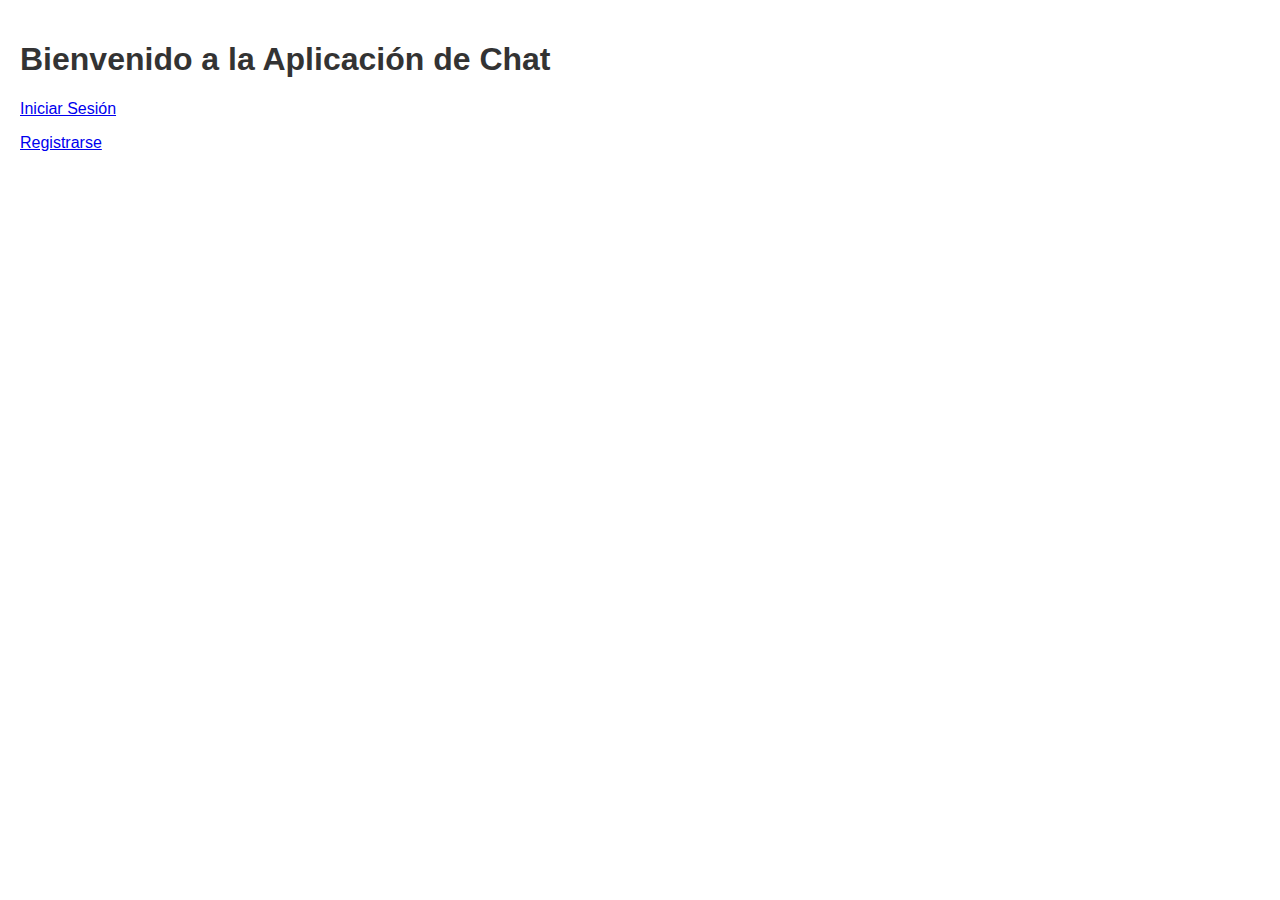
<file: index.html>
<!-- /frontend/index.html -->
<!DOCTYPE html>
<html lang="es">
<head>
    <meta charset="UTF-8">
    <meta name="viewport" content="width=device-width, initial-scale=1.0">
    <link rel="stylesheet" href="css/styles.css">
    <title>Página de Inicio</title>
</head>
<body>
    <h1>Bienvenido a la Aplicación de Chat</h1>
    <p><a href="login.html">Iniciar Sesión</a></p>
    <p><a href="register.html">Registrarse</a></p>
</body>
</html>
</file>
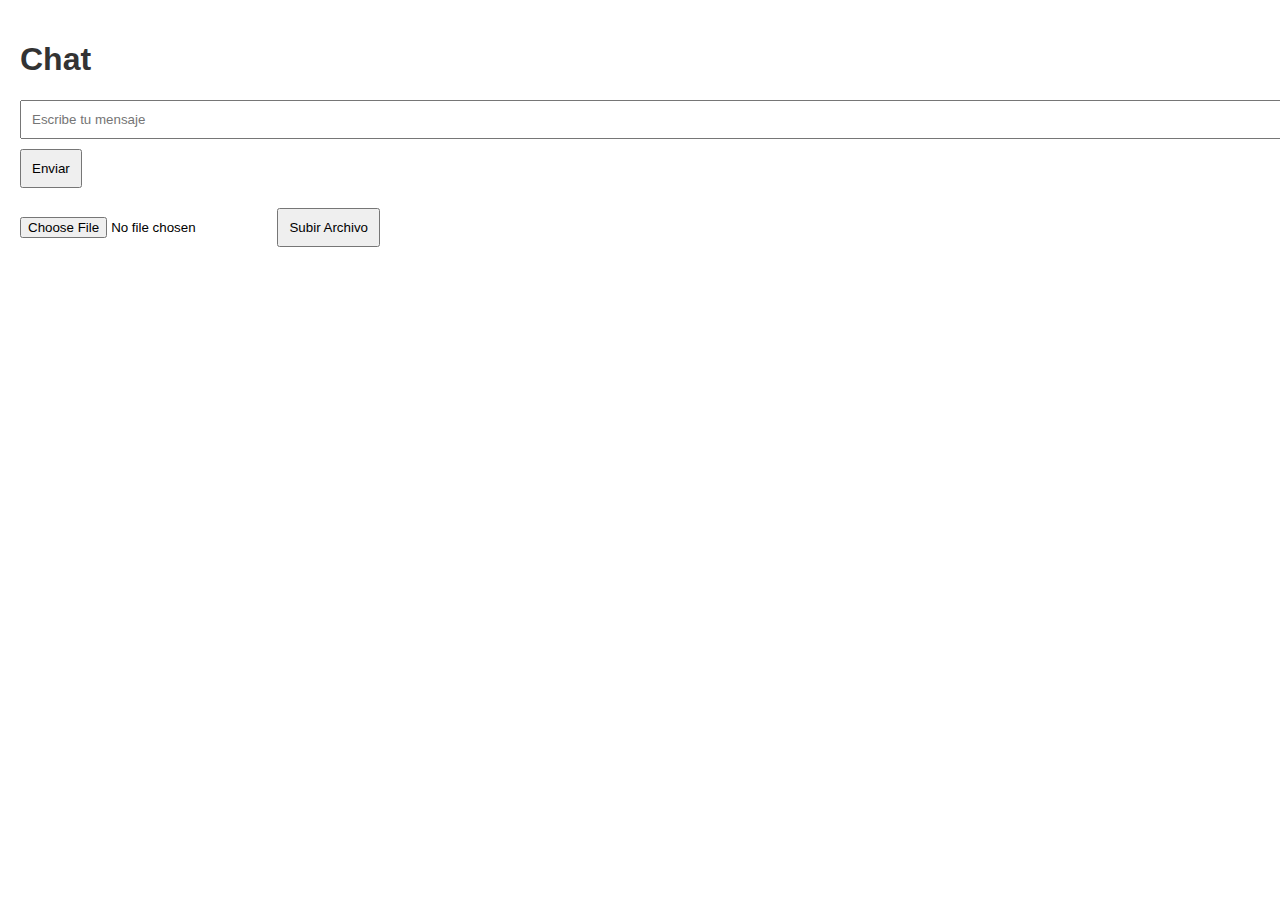
<file: chat.html>
<!-- /frontend/chat.html -->
<!DOCTYPE html>
<html lang="es">
<head>
    <meta charset="UTF-8">
    <meta name="viewport" content="width=device-width, initial-scale=1.0">
    <link rel="stylesheet" href="css/styles.css">
    <title>Chat</title>
</head>
<body>
    <h1>Chat</h1>
    <div id="chatMessages"></div>
    <form id="messageForm">
        <input type="text" id="message" placeholder="Escribe tu mensaje" required />
        <button type="submit">Enviar</button>
    </form>
    <input type="file" id="fileInput" />
    <button id="uploadButton">Subir Archivo</button>
    <script src="js/chat.js"></script>
</body>
</html>
</file>
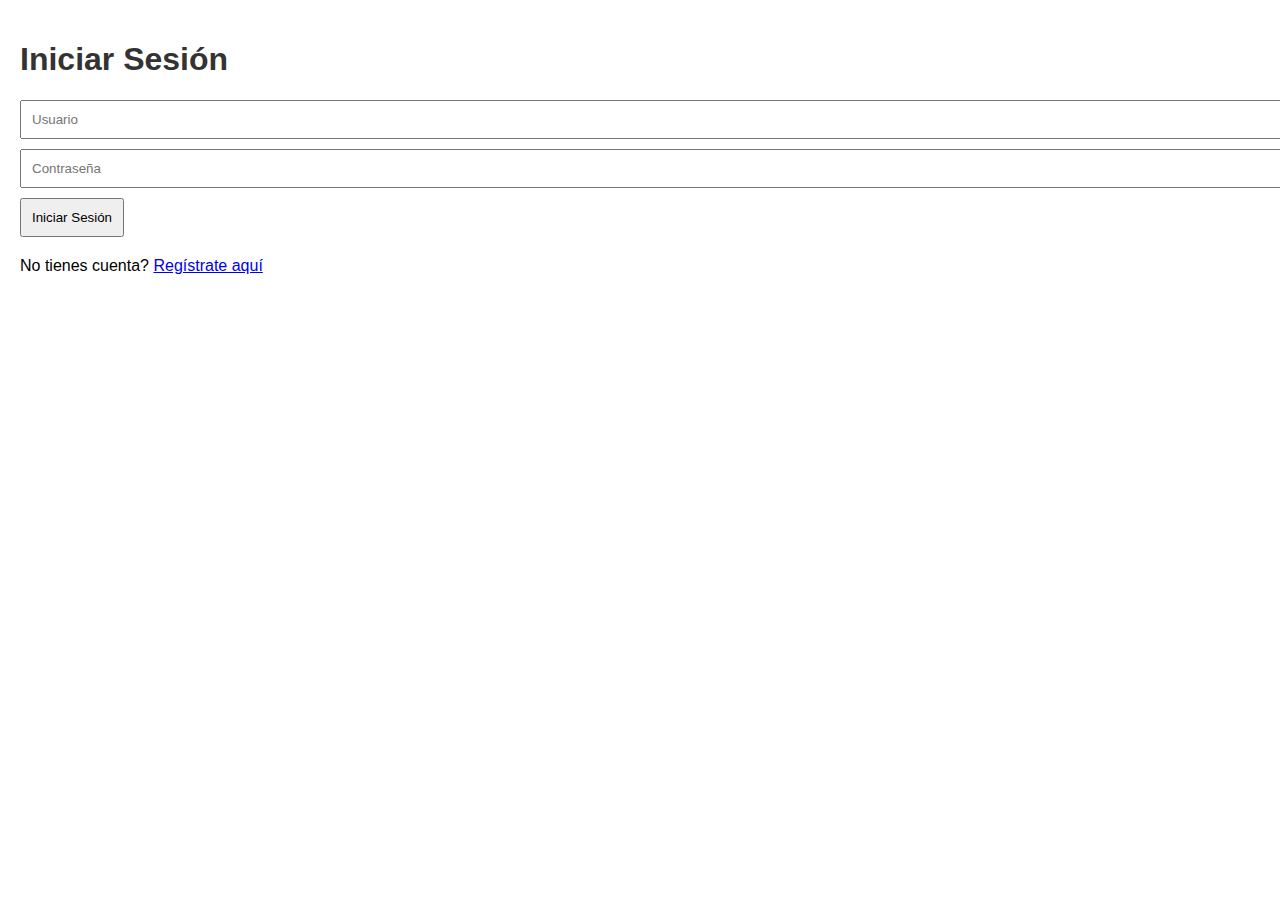
<file: login.html>
<!-- /frontend/login.html -->
<!DOCTYPE html>
<html lang="es">
<head>
    <meta charset="UTF-8">
    <meta name="viewport" content="width=device-width, initial-scale=1.0">
    <link rel="stylesheet" href="css/styles.css">
    <title>Iniciar Sesión</title>
</head>
<body>
    <h1>Iniciar Sesión</h1>
    <form id="loginForm">
        <input type="text" id="username" placeholder="Usuario" required />
        <input type="password" id="password" placeholder="Contraseña" required />
        <button type="submit">Iniciar Sesión</button>
    </form>
    <p>No tienes cuenta? <a href="register.html">Regístrate aquí</a></p>
    <script src="js/login.js"></script>
</body>
</html>
</file>
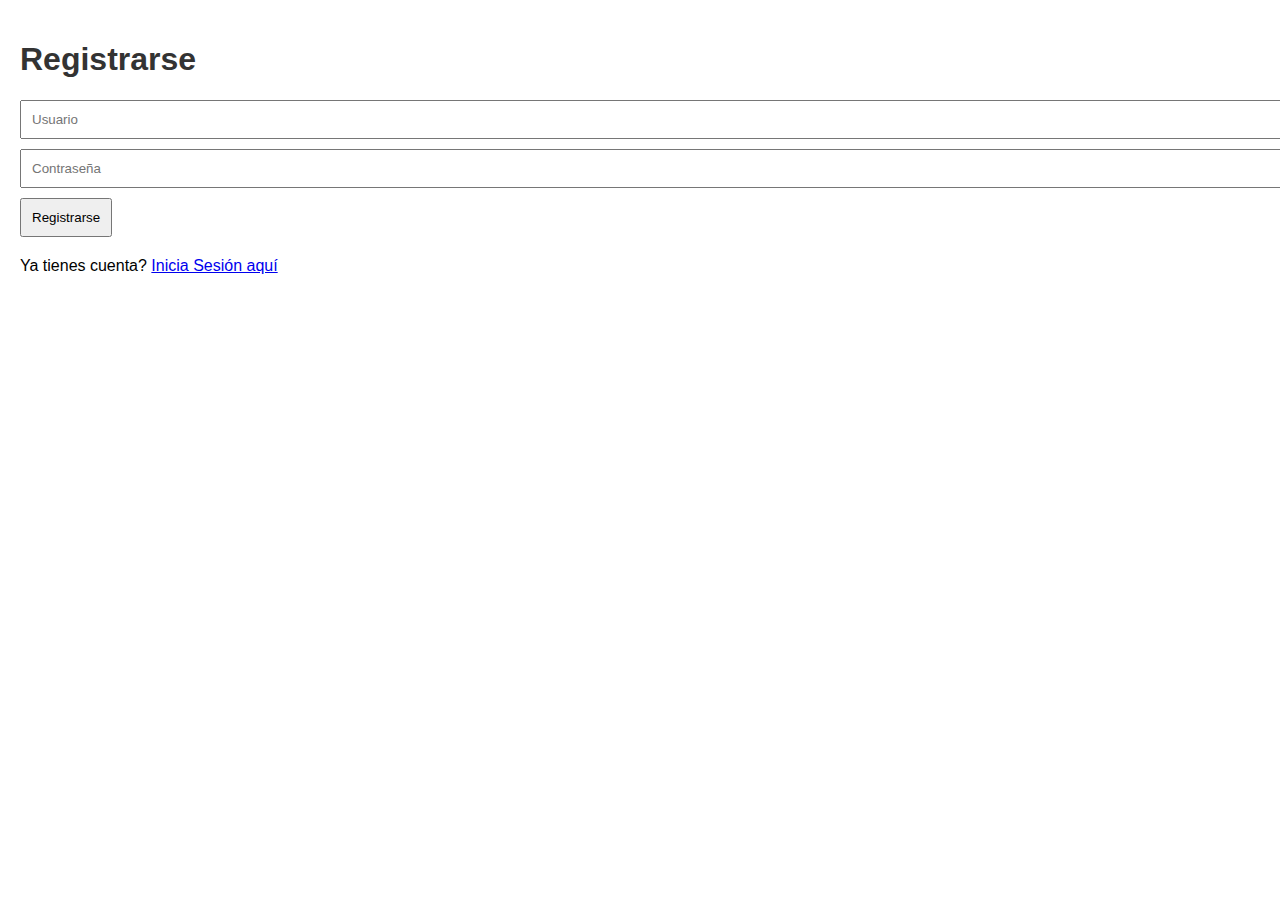
<file: register.html>
<!-- /frontend/register.html -->
<!DOCTYPE html>
<html lang="es">
<head>
    <meta charset="UTF-8">
    <meta name="viewport" content="width=device-width, initial-scale=1.0">
    <link rel="stylesheet" href="css/styles.css">
    <title>Registrarse</title>
</head>
<body>
    <h1>Registrarse</h1>
    <form id="registerForm">
        <input type="text" id="regUsername" placeholder="Usuario" required />
        <input type="password" id="regPassword" placeholder="Contraseña" required />
        <button type="submit">Registrarse</button>
    </form>
    <p>Ya tienes cuenta? <a href="login.html">Inicia Sesión aquí</a></p>
    <script src="js/register.js"></script>
</body>
</html>
</file>
<file: css/styles.css>
/* /frontend/css/styles.css */
body {
    font-family: Arial, sans-serif;
    margin: 0;
    padding: 20px;
}

h1 {
    color: #333;
}

form {
    margin-bottom: 20px;
}

input[type="text"],
input[type="password"] {
    display: block;
    margin: 10px 0;
    padding: 10px;
    width: 100%;
}

button {
    padding: 10px;
}
</file>
